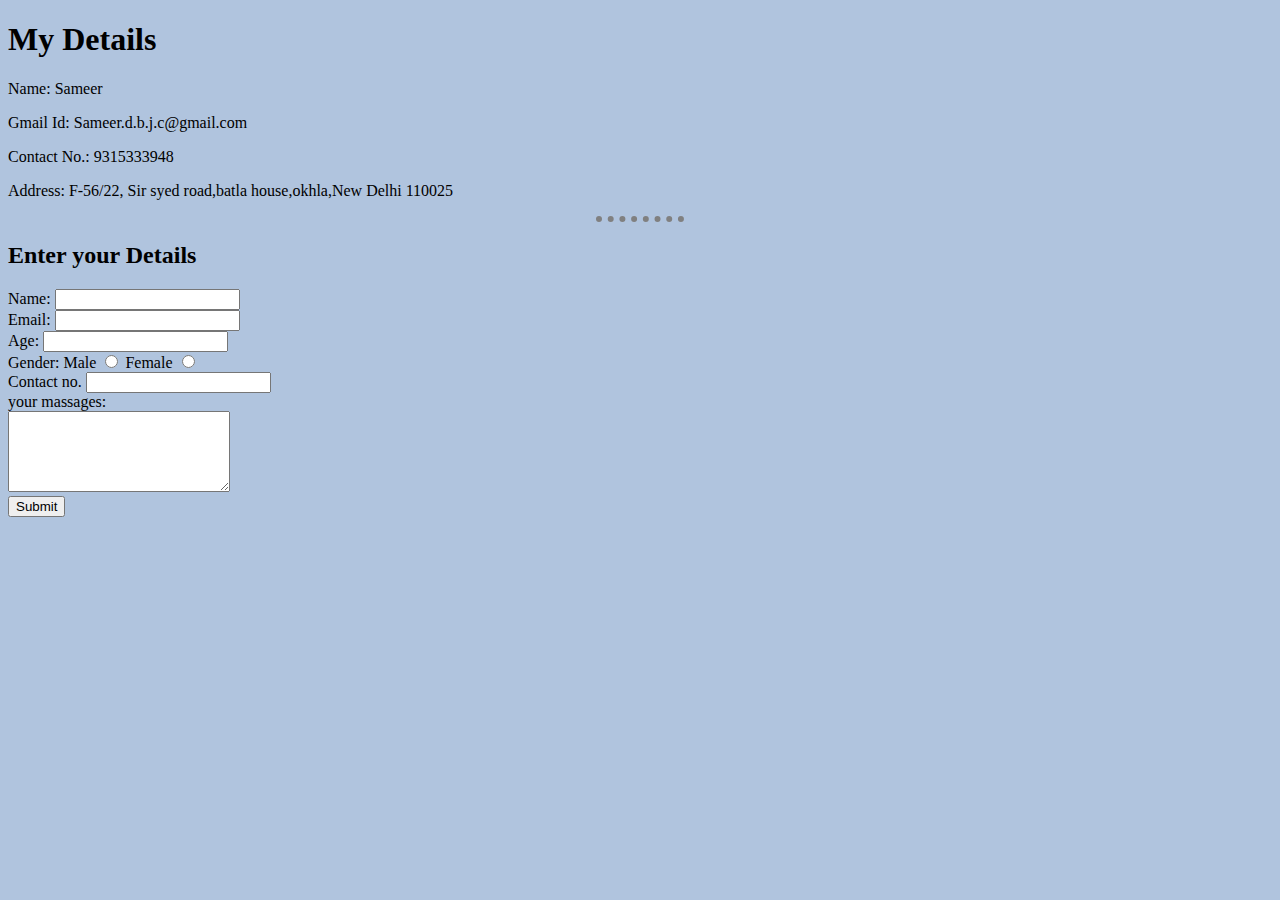
<file: contact me.html>
<!DOCTYPE html>
<html lang="en" dir="ltr">
  <head>
    <meta charset="utf-8">
    <title>Contact me</title>
    <link rel="stylesheet" href="style.css">
  </head>
  <body>
    <h1>My Details</h1>
    <p>Name: Sameer</p>
    <p>Gmail Id: Sameer.d.b.j.c@gmail.com</p>
    <p>Contact No.: 9315333948</p>
    <p>Address: F-56/22, Sir syed road,batla house,okhla,New Delhi 110025</p>
    <hr>
    <h2>Enter your Details</h2>




<form  action="mailto:sameer.d.b.j.c@gmail.com" method="post" enctype="text/plain">
  <label>Name: </label>
  <input type="text" name="Your Name">
  <br>
  <label>Email:</label>
  <input type="email" name="Your Gmail">
  <br>
  <label>Age:  </label>
  <input type="number" name="Your Age">
  <br>
  <label>Gender:</label>

  <label>Male</label>
  <input type="radio">
  <label>Female</label>
  <input type="radio">
  <br>
  <label>Contact no.</label>
  <input type="text">
  <br>
  <label>your massages:</label>
  <br>
  <textarea name="Your Text" rows="5" cols="25"></textarea>
  <br>
  <input type="submit">


</form>
  </body>
</html>
</file>
<file: style.css>
body {
    background-color: 	#b0c4de;

}

hr {
  border-style: none;
  border-top-style: dotted;
  border-color: grey;
  border-width: 6px;
  width:7%;
}
</file>
